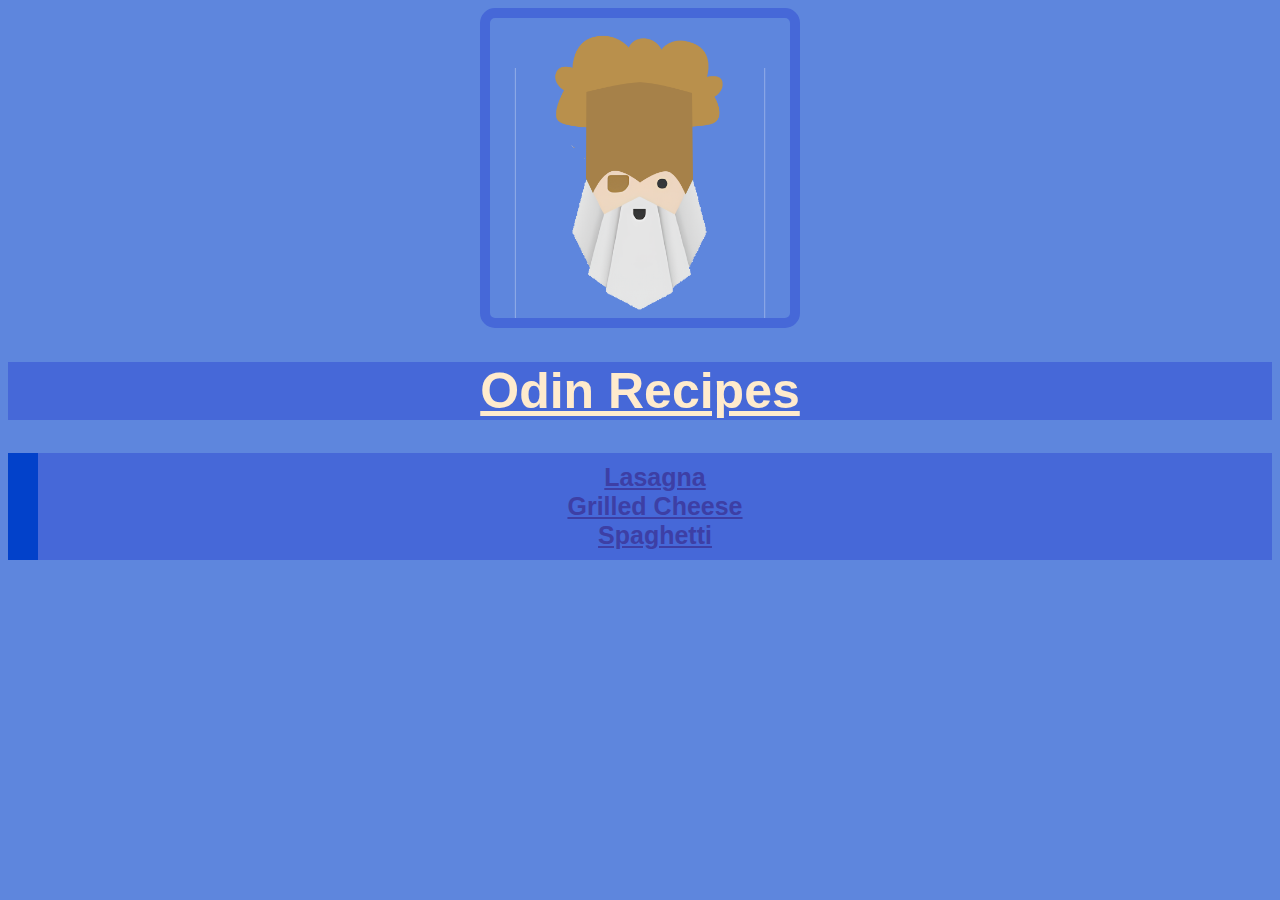
<file: index.html>
<!DOCTYPE html>
<html lang="en">
<head>
    <meta charset="UTF-8">
    <meta name="viewport" content="width=device-width, initial-scale=1.0">
    <title>Odin Recipes</title>
    <link rel="stylesheet" href="styles.css">
    <link rel="icon" href="./images/odincheffavicon.png" type="image/x-icon">
</head>
<body class="home-page">
    <img class="home" src="./images/odinchef.png" alt="Odin as a chef logo" width="400" height="400">
    <h1 class="header home">Odin Recipes</h1>
    <ul class="recipes home">
        <li><a href="./recipes/lasagna.html">Lasagna</a></li>
        <li><a href="./recipes/grilledCheese.html">Grilled Cheese</a></li>
        <li><a href="./recipes/spaghetti.html">Spaghetti</a></li>
    </ul>
    
</body>
</html>
</file>
<file: styles.css>
.home-page {
    background-color: #5e86dd;
}

.lasagna-page {
    background-color: #f09e51;
}

.spaghetti-page {
    background-color: #51f059;
}

.grilledCheese-page {
    background-color: #f05151;
}

h1.header {
    font-family: Verdana, Tahoma, sans-serif;
    font-weight: bold;
    font-size: 50px;
    text-align: center;
    text-decoration: underline;
}

h1.home {
    background-color: #4668d8;
    color: blanchedalmond;
}

h1.lasagna {
    background-color: #ce7247;
    color: #ffffff;
}

h1.spaghetti {
    background-color: #3eb944;
    color: #ffffff;
}

h1.grilledCheese {
    background-color: #973030;
    color: #ffffff;
}

ul.recipes {
    text-align: center;
    font-family: 'Trebuchet MS', 'Lucida Sans Unicode', 'Lucida Grande', 'Lucida Sans', Arial, sans-serif;
    font-weight: bold;
    font-size: 25px;
    list-style-type: none;
    padding: 10px 20px;
}

ul.home {
    background-color: #4668d8;
    border-left: 30px solid #0241ca;
}

ul.lasagna {
    background-color: #ce7247;
    border-left: 30px solid #6d2914;
    color: #6d2914;
}

ul.spaghetti {
    background-color: #3eb944;
    border-left: 30px solid #17581f;
    color: #17581f;
}

ul.grilledCheese {
    background-color: #973030;
    border-left: 30px solid #360909;
    color: #360909;
}

ul.home li {
    background-color: #4668d8;
}

ul.home li a {
    background-color: #4668d8;
    color: #3d3fa5;
}

ul.home li a:hover {
    color: #ffffff;
}

ol.recipes {
    text-align: center;
    font-family: 'Trebuchet MS', 'Lucida Sans Unicode', 'Lucida Grande', 'Lucida Sans', Arial, sans-serif;
    font-weight: bold;
    font-size: 25px;
    list-style-type: decimal-leading-zero;
    list-style-position: inside;
    padding: 10px 20px;
}

ol.lasagna {
    background-color: #ce7247;
    border-left: 30px solid #6d2914;
    color: #6d2914;
}

ol.spaghetti {
    background-color: #3eb944;
    border-left: 30px solid #17581f;
    color: #17581f;
}

ol.grilledCheese {
    background-color: #973030;
    border-left: 30px solid #360909;
    color: #360909;
}

img {
    display: block;
    margin-left: auto;
    margin-right: auto;
    width: 400px;
    height: 200px;
    border-radius: 15px;
}

img.home {
    border: 10px solid #4668d8;
    width: 300px;
    height: 300px;
}

h3.image-description {
    display: block;
    text-align: center;
    font-family: Arial, Helvetica, sans-serif;
    font-style: italic;
}

h3.lasagna {
    background-color: #8f3428;
    color: #ffffff;
    border-radius: 14px;
}

h3.spaghetti {
    background-color: #2e8f34;
    color: #ffffff;
    border-radius: 14px;
}

h3.grilledCheese {
    background-color: #8f2828;
    color: #ffffff;
    border-radius: 14px;
}

p.description {
    display: inline-block;
    text-align:justify;
    font-family: Arial, Helvetica, sans-serif;
    font-size: 30px;
    padding: 10px 20px;
}

h2.titles {
    text-align: center;
    font-family: 'Trebuchet MS', 'Lucida Sans Unicode', 'Lucida Grande', 'Lucida Sans', Arial, sans-serif;
    font-weight: bold;
    font-size: 40px;
    padding: 10px 20px;
}

h2.lasagna {
    background-color: #8f3428;
    color: #ffffff;
    border-radius: 14px;
}

h2.spaghetti {
    background-color: #2e8f34;
    color: #ffffff;
    border-radius: 14px;
}

h2.grilledCheese {
    background-color: #8f2828;
    color: #ffffff;
    border-radius: 14px;
}
</file>
